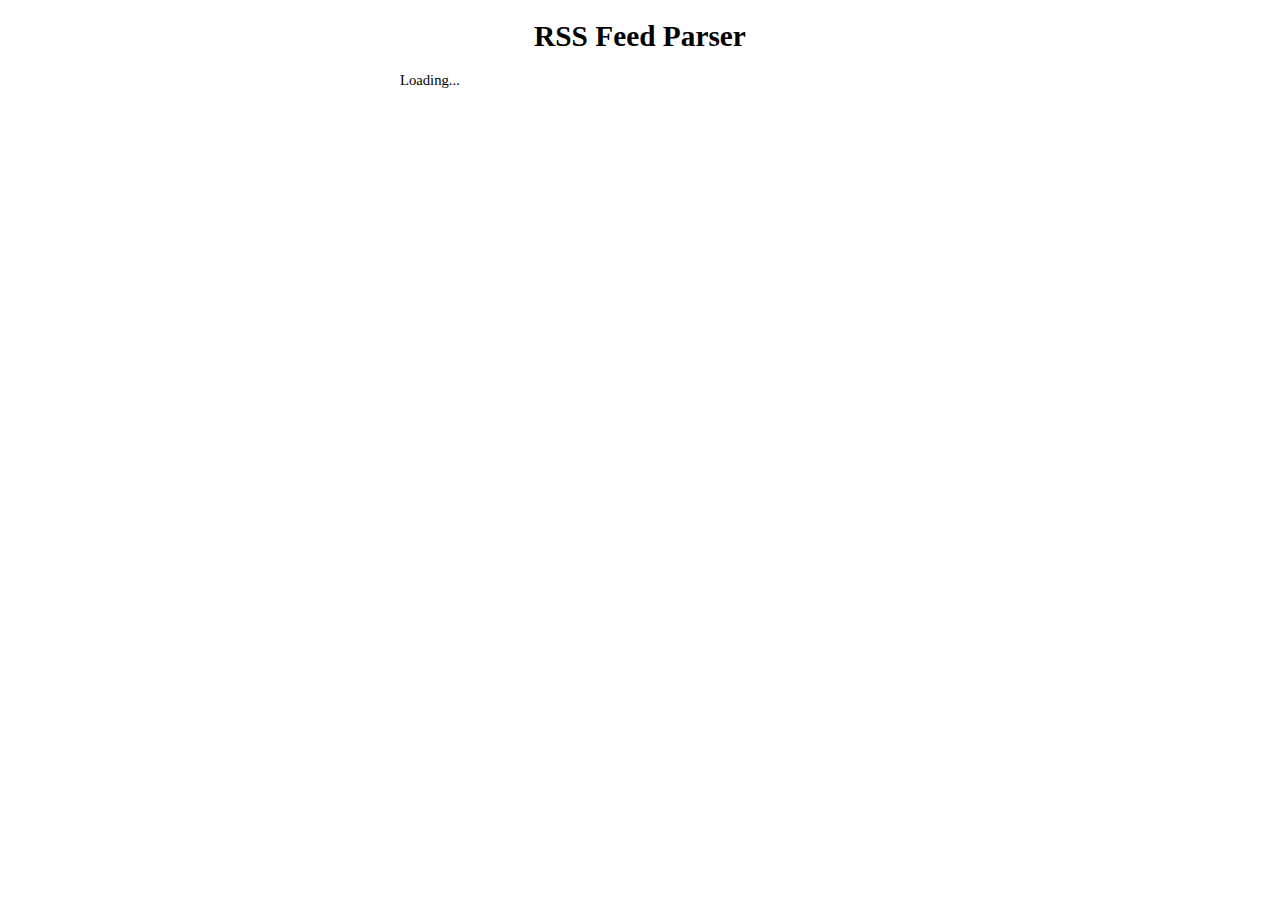
<file: index.html>
<!DOCTYPE html>
<html lang="en">
	<head>
		<meta charset="UTF-8">
		<meta name="viewport" content="width=device-width, initial-scale=1">
		<title>RSS Feed Parser</title>
		<script src="rss.js" defer></script>
		<link rel="stylesheet" href="style.css">
		<link rel="shortcut icon" href="/js-rss-reader/favicon.ico">
	</head>
	<body>
		<h1>RSS Feed Parser</h1>
		<output>Loading...</output>
		<template>
			<h2></h2>
			<h3></h3>
			<a href='#'></a>
			<p></p>
		</template>
	</body>
</html>
</file>
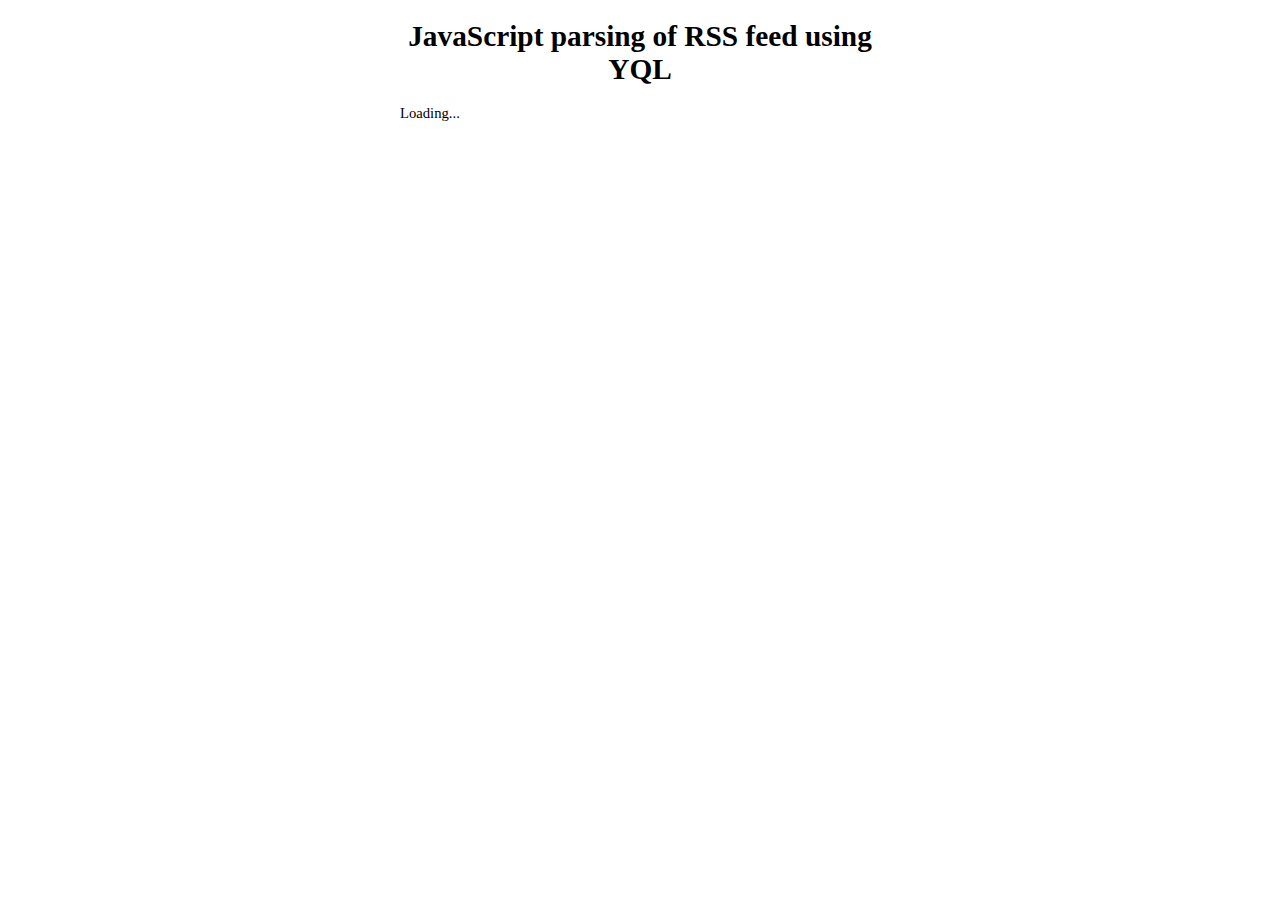
<file: rss.html>
<!DOCTYPE html>
<html lang="en">
<head>
	<meta charset="UTF-8">
	<title>JavaScript parsing of RSS feed using YQL</title>
	<script src="rss.js" defer></script>
	<link rel="stylesheet" href="style.css">
</head>
<body>
	<h1>JavaScript parsing of RSS feed using YQL</h1>
	<output>Loading...</output>
	<template>
		<h2></h2>
		<h3></h3>
		<a href='#'></a>
		<p></p>
	</template>
</body>
</html>
</file>
<file: style.css>
/* OS native font setup from: https://css-tricks.com/snippets/css/system-font-stack/ */
@font-face {
	font-family: system;
	font-style: normal;
	font-weight: 300;
	src: local(".SFNSText-Light"), local(".HelveticaNeueDeskInterface-Light"), local(".LucidaGrandeUI"), local("Ubuntu Light"), local("Segoe UI Light"), local("Roboto-Light"), local("DroidSans"), local("Tahoma");
}

html {
	font-family: "system";
	font-size: 11pt;
}

body {
	width: 480px;
	max-width: 100%;
	margin: auto;
}

body > h1 {
	text-align: center;
}

h2 {
	color: orangered;
	margin-bottom: 0;
	font-size: 16pt;
}

a:link {
	color: dodgerblue;
}

h2+a:link {
	font-weight: bold;
}

h3 {
	margin-top: 0;
	margin-bottom: 0;
	font-size: 10pt;
}

p {
	margin: 0;
}

output h1 {
	background-color: orangered;
	text-indent: 5px;
	color:white;
	font-size: 18pt;
}
</file>
